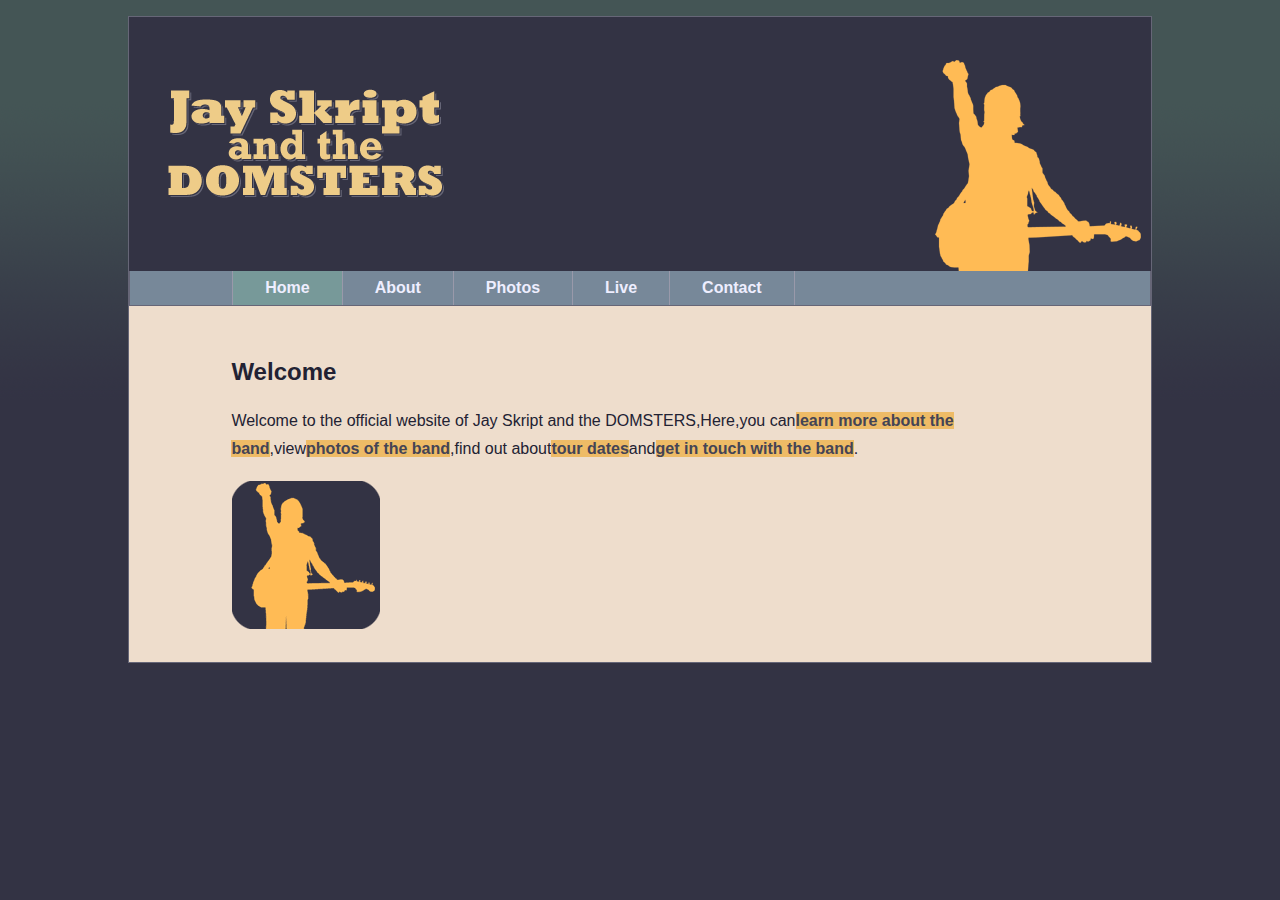
<file: chapter/index.html>
<!DOCTYPE html>
<html lang="en">
<head>
	<meta charset="UTF-8">
	<title>Welcome</title>
	<link rel="stylesheet" type="text/css" href="styles/home.css">
</head>
<body>
	<div id="home">
		<div class="head">
			<img src="images/logo.gif">
			<div class="nav">
				<ul>
					<li><a href="index.html" class="here">Home</a></li>
					<li><a href="about.html">About</a></li>
					<li><a href="photos.html">Photos</a></li>
					<li><a href="live.html">Live</a></li>
					<li><a href="contact.html">Contact</a></li>
				</ul>
			</div>
		</div>
		<div class="centent">
			<h2>Welcome</h2>
			<p id="intro">Welcome to the official website of Jay Skript and the DOMSTERS,Here,you can<a href="about.html">learn more about the band</a>,view<a href="photos.html">photos of the band</a>,find out about<a href="live.html">tour dates</a>and<a href="contact.html">get in touch with the band</a>.</p>
		</div>
		<script src="scripts/home.js"></script>
	</div>
</body>
</html>
</file>
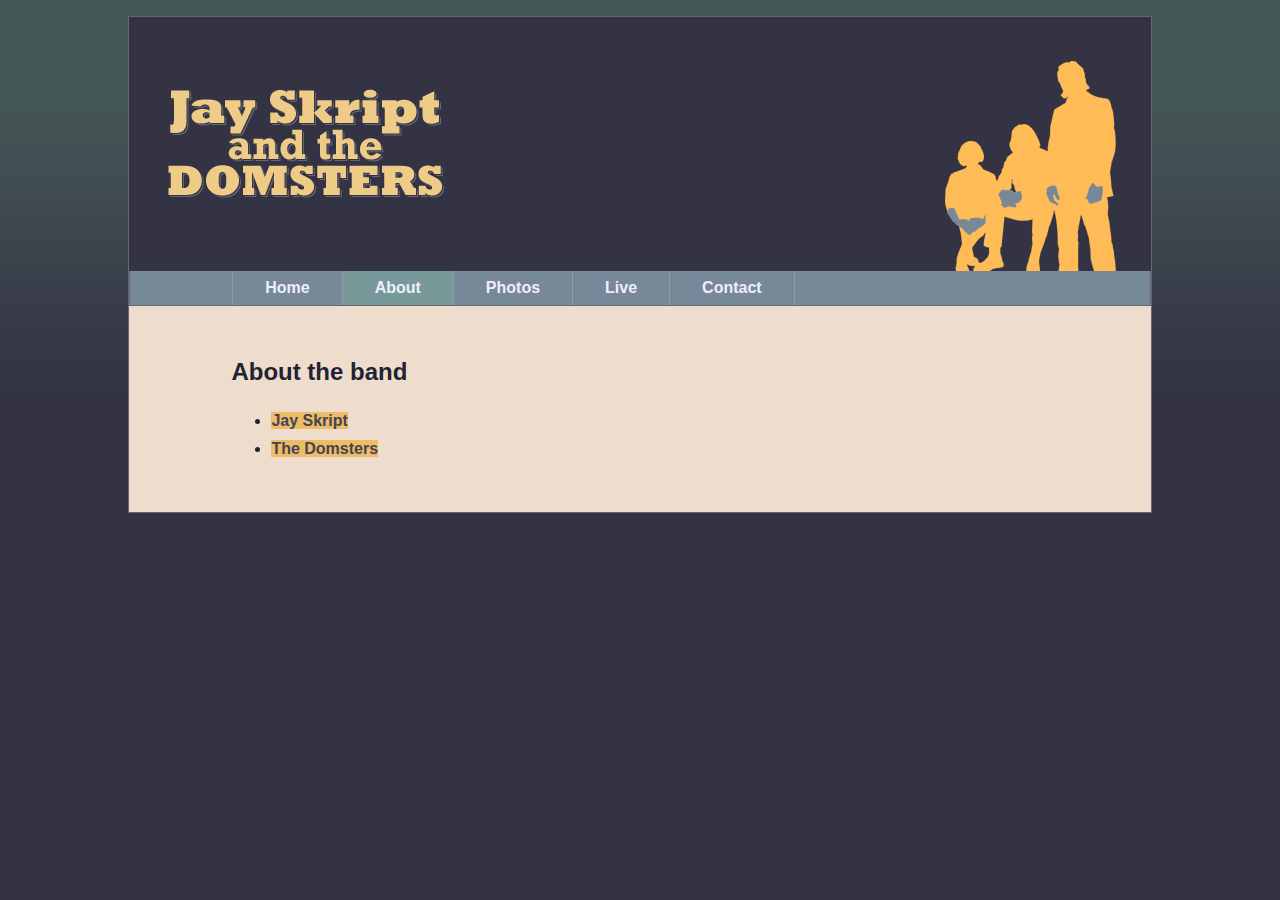
<file: chapter/about.html>
<!DOCTYPE html>
<html lang="en">
<head>
	<meta charset="UTF-8">
	<title>About the band</title>
	<link rel="stylesheet" type="text/css" href="styles/home.css">
</head>
<body>
	<div id="about">
		<div class="head">
			<img src="images/logo.gif">
			<div class="nav">
				<ul>
					<li><a href="index.html">Home</a></li>
					<li><a href="about.html" class="here">About</a></li>
					<li><a href="photos.html">Photos</a></li>
					<li><a href="live.html">Live</a></li>
					<li><a href="contact.html">Contact</a></li>
				</ul>
			</div>
		</div>
		<div class="centent">
			<h2>About the band</h2>
			<div>
				<ul id="list">
					<li><a href="#jay">Jay Skript</a></li>
					<li><a href="#domsters">The Domsters</a></li>
				</ul>
			</div>
			<div id="jay">
      			<h3>Jay Skript</h3>
       			<p>Jay Skript is going to rock your world!</p>
        		<p>Together with his compatriots The Domsters,Jay is set for world domination. Just you wait and see.</p>
        		<p>Jay Skript has been on the scene since the mid nineties.His talent hasn't always been recognized or fully appreciated.In the early days, he was often unfavorably compared to bigger,similarly-named artists. That's all in the past now.</p>
    		</div>
    		<div id="domsters">
      			<h3>The Domsters</h3>
        		<p>The Domsters have been around, in one form or another,for almost as long. It's only in the past few years that The Domstershave settled down to their current, stable line-up.Now they're a rock-solid bunch: methodical and dependable.</p>
    		</div>
		</div>
		<script src="scripts/home.js"></script>
	</div>
</body>
</html>
</file>
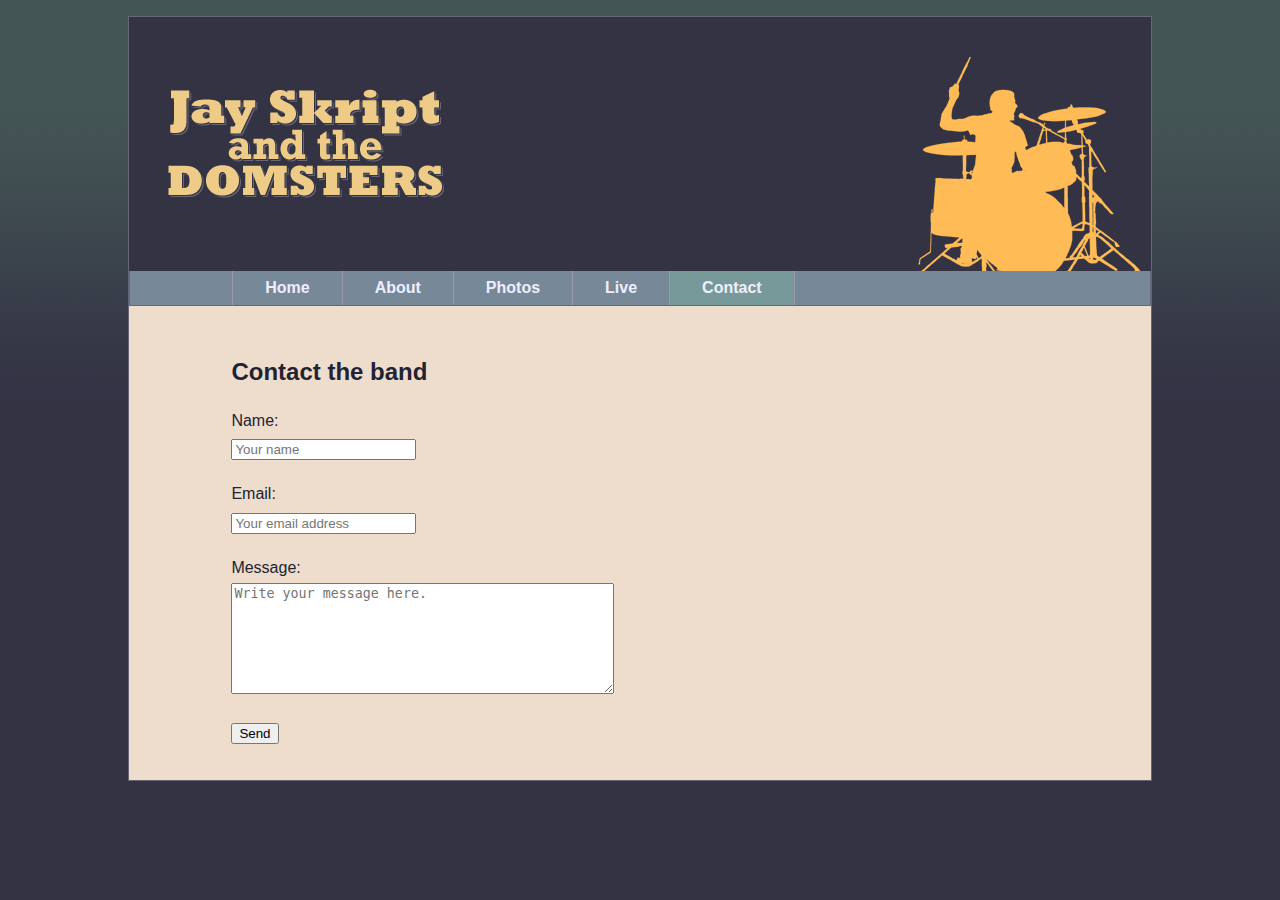
<file: chapter/contact.html>
<!DOCTYPE html>
<html lang="en">
<head>
	<meta charset="UTF-8">
	<title>Contact the band</title>
	<link rel="stylesheet" type="text/css" href="styles/home.css">
</head>
<body>
	<div id="contact">
		<div class="head">
			<img src="images/logo.gif">
			<div class="nav">
				<ul>
					<li><a href="index.html">Home</a></li>
					<li><a href="about.html">About</a></li>
					<li><a href="photos.html">Photos</a></li>
					<li><a href="live.html">Live</a></li>
					<li><a href="contact.html" class="here">Contact</a></li>
				</ul>
			</div>
		</div>
		<div class="centent">
			<h2>Contact the band</h2>
			<form method="post" action="submit.html">
				<p>
					<label>Name:</label>
					<input type="text" name="name" id="name" placeholder="Your name" required="required">
				</p>
				<p>
					<label>Email:</label>
					<input type="email" name="email" id="email" placeholder="Your email address" required="required">
				</p>
				<p>
					<label>Message:</label>
					<textarea cols="45" rows="7" id="message" placeholder="Write your message here." required="required"></textarea>
				</p>
				<input type="submit" name="submit" value="Send">
			</form>
		</div>
		<script src="scripts/home.js"></script>
	</div>
</body>
</html>
</file>
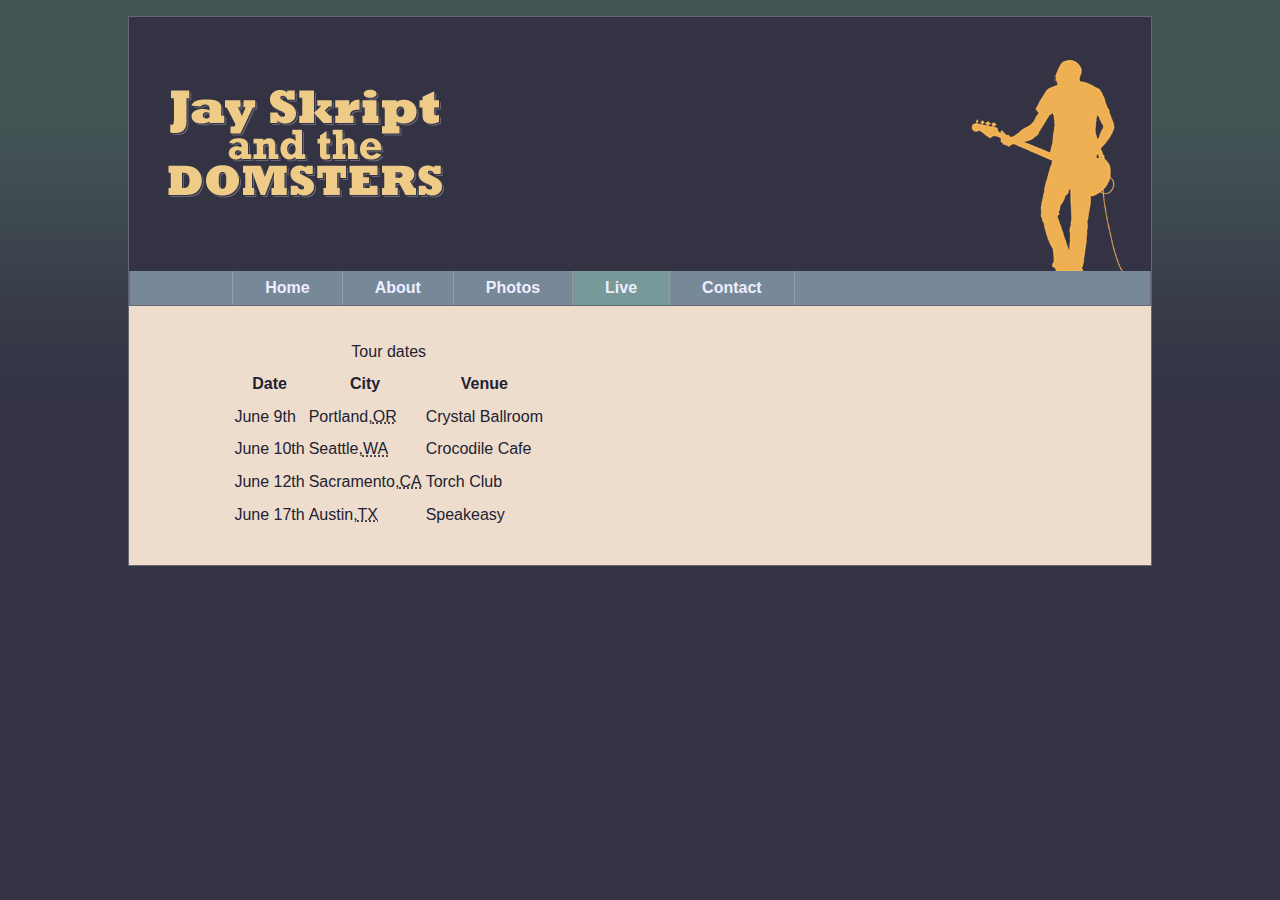
<file: chapter/live.html>
<!DOCTYPE html>
<html lang="en">
<head>
	<meta charset="UTF-8">
	<title>Tour dates</title>
	<link rel="stylesheet" type="text/css" href="styles/home.css">
</head>
<body>
	<div id="live">
		<div class="head">
			<img src="images/logo.gif">
			<div class="nav">
				<ul>
					<li><a href="index.html">Home</a></li>
					<li><a href="about.html">About</a></li>
					<li><a href="photos.html">Photos</a></li>
					<li><a href="live.html" class="here">Live</a></li>
					<li><a href="contact.html">Contact</a></li>
				</ul>
			</div>
		</div>
		<div class="centent">
			<table>
				<caption>Tour dates</caption>
				<thead>
					<tr>
						<th>Date</th>
						<th>City</th>
						<th>Venue</th>
					</tr>
				</thead>
				<tbody>
					<tr>
						<td>June 9th</td>
						<td>Portland,<abbr title="Oregon">OR</abbr></td>
						<td>Crystal Ballroom</td>
					</tr>
					<tr>
						<td>June 10th</td>
						<td>Seattle,<abbr title="Washington">WA</abbr></td>
						<td>Crocodile Cafe</td>
					</tr>
					<tr>
						<td>June 12th</td>
						<td>Sacramento,<abbr title="California">CA</abbr></td>
						<td>Torch Club</td>
					</tr>
					<tr>
						<td>June 17th</td>
						<td>Austin,<abbr title="Texas">TX</abbr></td>
						<td>Speakeasy</td>
					</tr>
				</tbody>
			</table>
		</div>
		<script src="scripts/home.js"></script>
	</div>
</body>
</html>
</file>
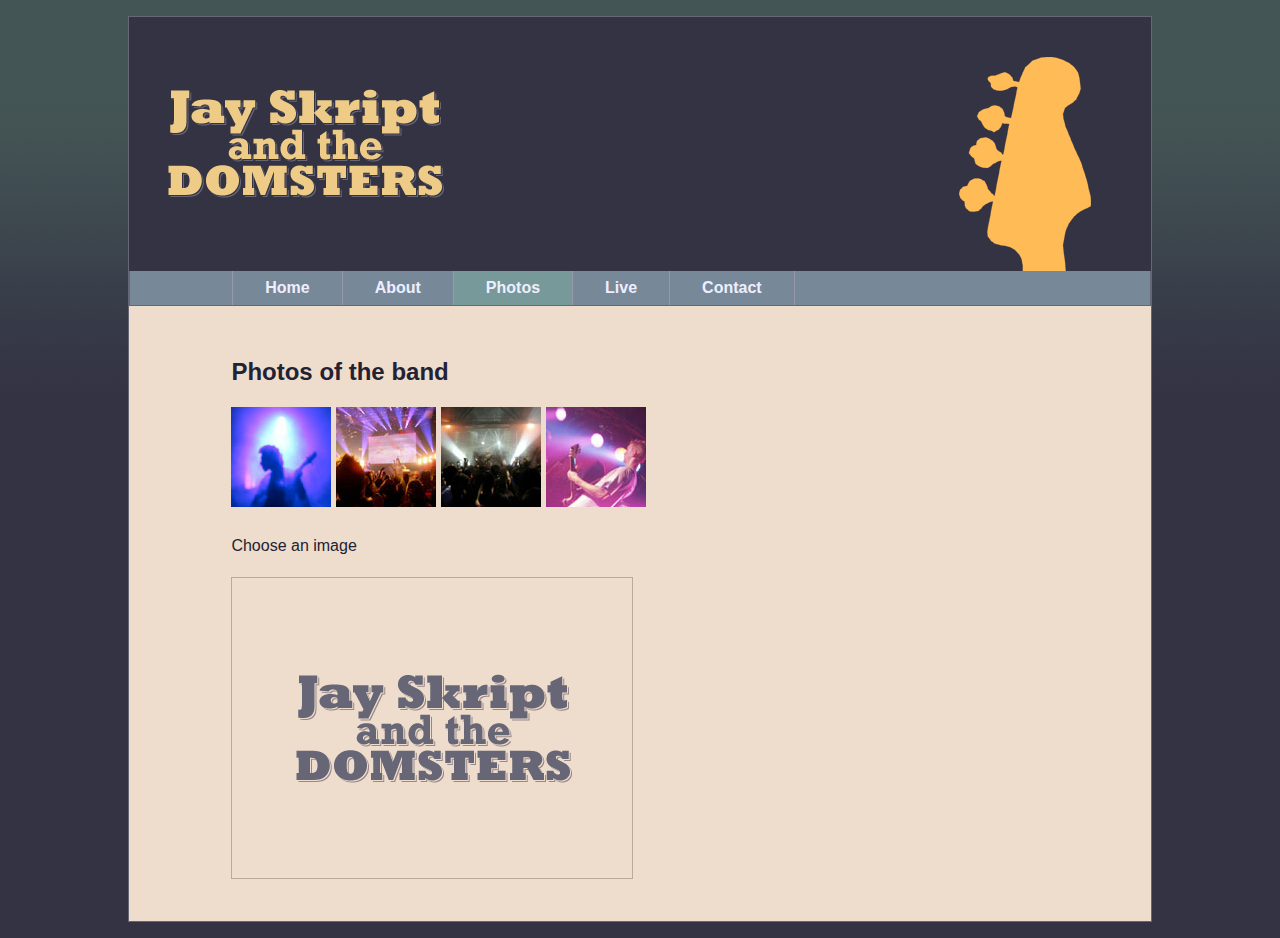
<file: chapter/photos.html>
<!DOCTYPE html>
<html lang="en">
<head>
	<meta charset="UTF-8">
	<title>Photos of the band</title>
	<link rel="stylesheet" type="text/css" href="styles/home.css">
</head>
<body>
	<div id="photos">
		<div class="head">
			<img src="images/logo.gif">
			<div class="nav">
				<ul>
					<li><a href="index.html">Home</a></li>
					<li><a href="about.html">About</a></li>
					<li><a href="photos.html" class="here">Photos</a></li>
					<li><a href="live.html">Live</a></li>
					<li><a href="contact.html">Contact</a></li>
				</ul>
			</div>
		</div>
		<div class="centent">
			<h2>Photos of the band</h2>
			<ul id="imagegallery">
				<li>
					<a href="images/photos/bassist.jpg" title="An atmospheric moment">
						<img src="images/photos/thumbnail_bassist.jpg">
					</a>
				</li>
				<li>
					<a href="images/photos/concert.jpg" title="The crowd goes wild">
						<img src="images/photos/thumbnail_concert.jpg">
					</a>
				</li>
				<li>
					<a href="images/photos/crowd.jpg" title="Encore! Encore!">
						<img src="images/photos/thumbnail_crowd.jpg">
					</a>
				</li>
				<li>
					<a href="images/photos/guitarist.jpg" title="Rocking out">
						<img src="images/photos/thumbnail_guitarist.jpg">
					</a>
				</li>
			</ul>
		</div>
		<script src="scripts/home.js"></script>
	</div>
</body>
</html>
</file>
<file: chapter/styles/home.css>
body{
	margin: 1em 10%;
	padding: 0;
	font-family: "Helvetica","Arial",sans-serif;
	font-size: 1em;
	background-image: url(../images/background.gif);
	background-repeat: repeat-x;
	background-attachment: fixed;
	background-position: top left;
	background-color: #334;
}

#home .head{
	background-image: url(../images/guitarist.gif);
}
#about .head{
	background-image: url(../images/lineup.gif);
}
#photos .head{
	background-image: url(../images/basshead.gif);
}
#live .head{
	background-image: url(../images/bassist.gif);
}
#contact .head{
	background-image: url(../images/drummer.gif);
}

.head{
	margin: 0;
	padding: 0;
	background-repeat: no-repeat;
	background-position: bottom right;
	background-color: #334;
	color: #ec8;
	border: 0.1em solid #667;
	overflow: hidden;
}
.nav{
	padding-left: 10%;
	background-color: #789;
	border-left: 0.1em solid #667;
	border-right: 0.1em solid #667;
	overflow: hidden;
}
.nav ul{
	margin: 0;
	padding: 0;
	width: 100%;
	display: block;
	list-style: disc;
	float: left;
	border-left: 0.1em solid #99a;
}
.nav ul li{
	margin: 0;
	padding: 0;
	display: inline;
}
.nav ul li a{
	padding: 0.5em 2em;
	display: block;
	float: left;
	color: #eef;
	font-weight: bold;
	text-decoration: none;
	border-right: 0.1em solid #99a;
}
.nav a.here:link,.nav a.here:hover{
	color: #eef;
	background-color: #799;
}
.nav ul li a:hover{
	color: #345;
	background-color: #eb6;
}
.centent{
	margin: 0;
	padding: 2em 10%;
	line-height: 1.8em;
	color: #223;
	background-color: #edc;
	border: 0.1em solid #667;
	border-top: none;
}
.centent p{
	margin: 1em 0;
}
.centent a{
	text-decoration: none;
	color: #445;
	background-color: #eb6;
	font-weight: bold;
}
.centent a:hover{
	color: #235;
}
#show{
	width: 150px;
	height: 150px;
	position: relative;
	overflow: hidden;
}
#frame{
	position: absolute;
	top: 0;
	left: 0;
	z-index: 99;
}
#preview{
	position: absolute;
}

/*photos*/
#imagegallery{
	margin: 0;
	padding: 0;
	list-style: none;
	overflow: hidden;
}
#imagegallery li{
	margin-right: 5px;
	padding: 0;
	float: left;
}
#imagegallery a{
	background-color: #edc;
}

label{
	display: block;
}
</file>
